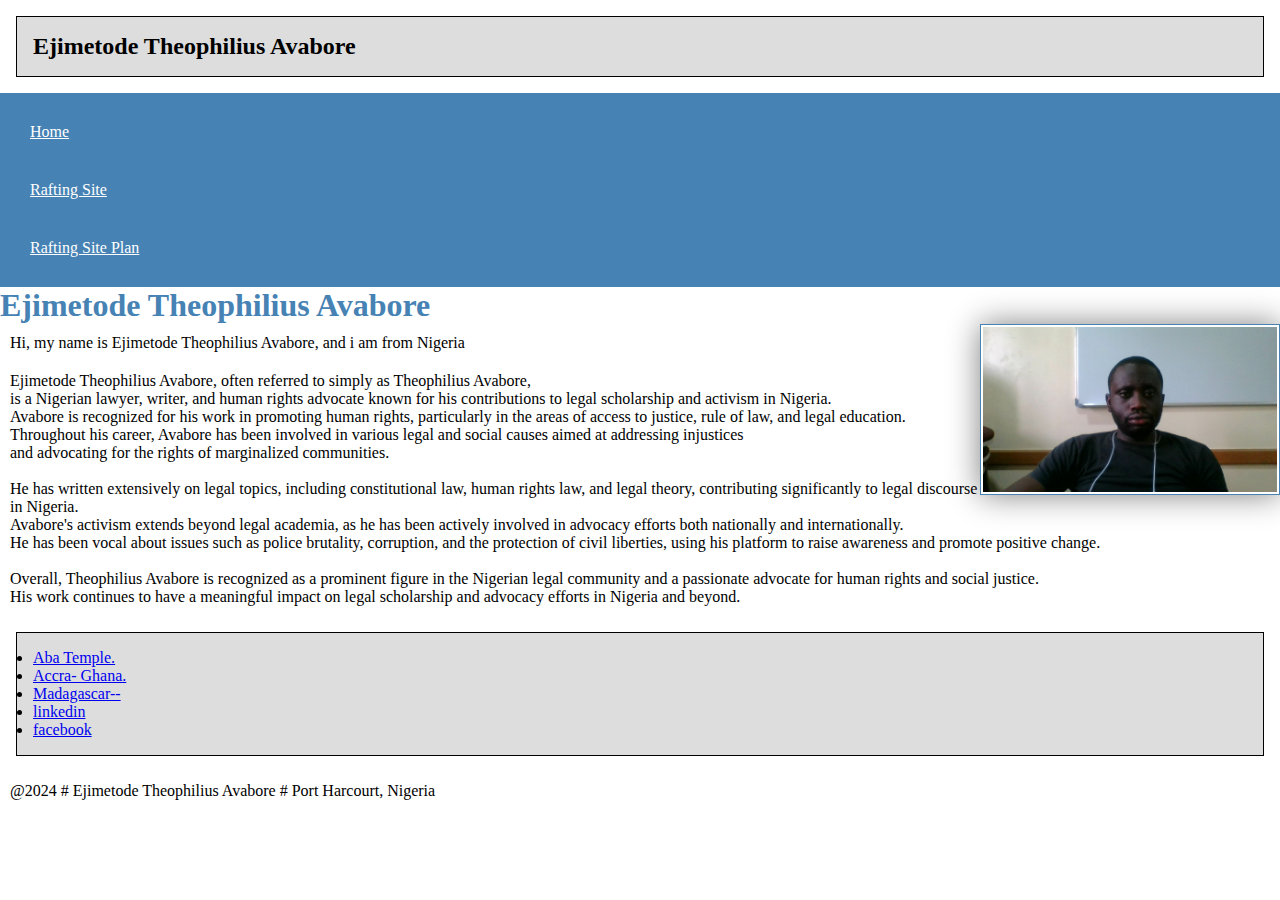
<file: index.html>
<!DOCTYPE html>
<html>
    <head>
        <meta charset="utf-8">
        <meta name="viewport" content="width=device-width,initial-scale=1">
        <title>Ejimetode Theophilius Avabore # WDD 130</title>
        <meta>
        <link rel="stylesheet" href="styles/styles.css">
    </head>
    <body>
        <aside class="box">
            <h2>Ejimetode Theophilius Avabore</h2>
        </aside>
        <header>
            <nav>
                <a href="#">Home</a>
                <a href="wwr/">Rafting Site</a>
                <a href="wwr/site-plan-rafting.html">Rafting Site Plan</a>
            </nav>
        </header>
        <main>
            <h1>Ejimetode Theophilius Avabore</h1>
            <img src="images/me.jpg" alt="Hi, this is Ejimetode Theophilius Avabore" width="300">
            <p>Hi, my name is Ejimetode Theophilius Avabore, and i am from Nigeria</p>
            <p>Ejimetode Theophilius Avabore, often referred to simply as Theophilius Avabore, 
                <br>is a Nigerian lawyer, writer, and human rights advocate known for his contributions to legal scholarship and activism in Nigeria.<br> 
                Avabore is recognized for his work in promoting human rights, particularly in the areas of access to justice, rule of law, and legal education.<br>
                Throughout his career, Avabore has been involved in various legal and social causes aimed at addressing injustices 
                <br>and advocating for the rights of marginalized communities.<br> 
                <br>He has written extensively on legal topics, including constitutional law, human rights law, and legal theory, contributing significantly to legal discourse in Nigeria.<br>
                Avabore's activism extends beyond legal academia, as he has been actively involved in advocacy efforts both nationally and internationally. 
                <br>He has been vocal about issues such as police brutality, corruption, and the protection of civil liberties, using his platform to raise awareness and promote positive change.<br>
                <br>Overall, Theophilius Avabore is recognized as a prominent figure in the Nigerian legal community and a passionate advocate for human rights and social justice. 
                <br>His work continues to have a meaningful impact on legal scholarship and advocacy efforts in Nigeria and beyond.</p>

            <ul class="box">
                <li><a href="https://www.churchofjesuschrist.org/temples/details/aba-nigeria-temple?lang=eng" target="_blank">Aba Temple.</a></li>
                <li><a href="https://www.churchofjesuschrist.org/temples/details/accra-ghana-temple?lang=eng" target="_blank">Accra- Ghana.</a></li>
                <li><a href="https://www.churchofjesuschrist.org/temples/details/antananarivo-madagascar-temple?lang=eng" target="_blank">Madagascar--</a></li>
                <li><a href="https://linkedin.com" target="_blank">linkedin</a></li>
                <li><a href="https://facebook.com" target="_blank">facebook</a></li>
            </ul>
        </main>
        <footer>
            <p>@2024 # Ejimetode Theophilius Avabore # Port Harcourt, Nigeria</p>
        </footer>
    </body>
    <!--12/05/2024-->
</html>
</file>
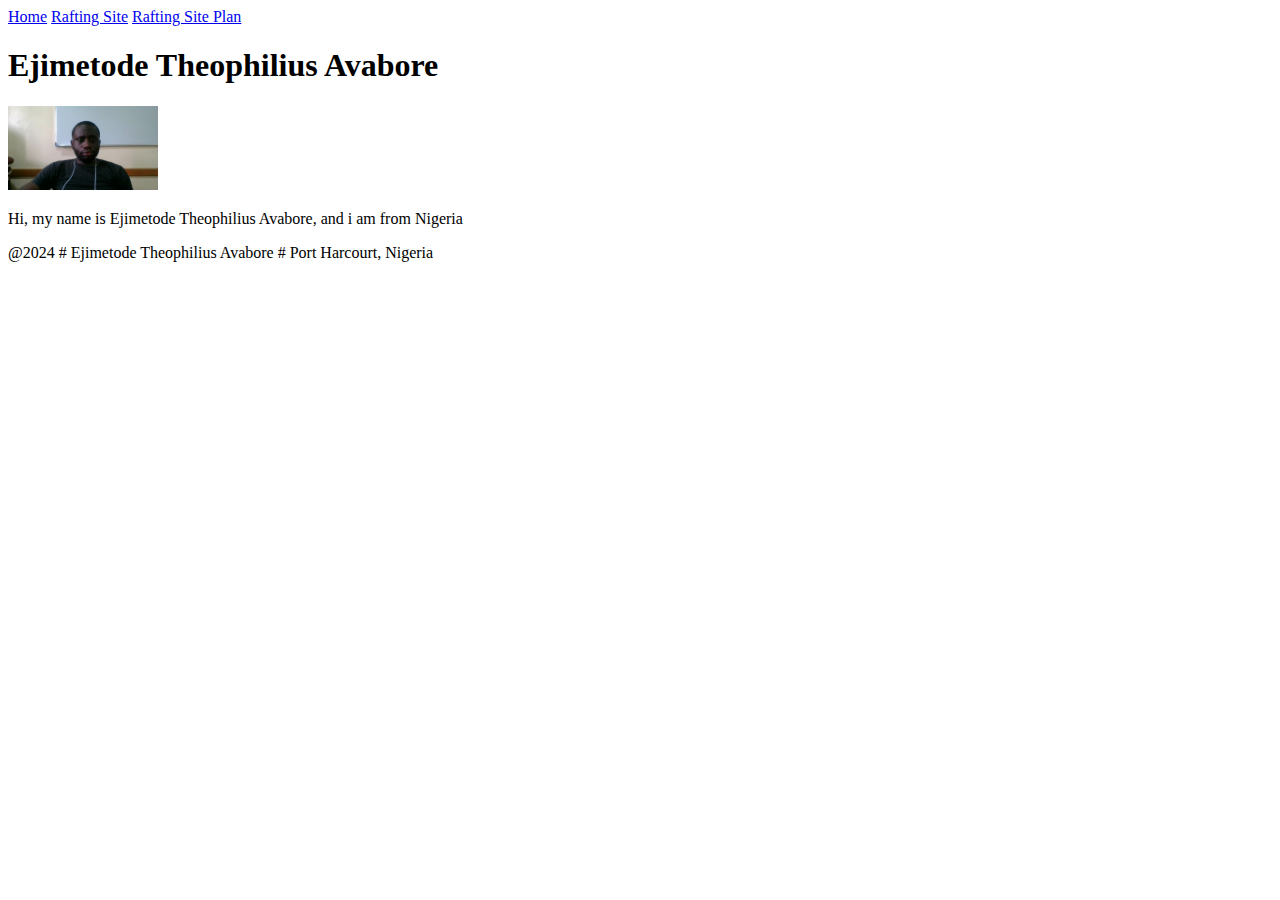
<file: home.html>
<!DOCTYPE html>
<html>
    <head>
        <meta charset="utf-8">
        <meta name="viewport" content="width=device-width,initial-scale=1">
        <title>Ejimetode Theophilius Avabore # WDD 130</title>
        <meta>
    </head>
    <body>
        <header>
            <nav>
                <a href="#">Home</a>
                <a href="wwr/">Rafting Site</a>
                <a href="wwr/site-plan-rafting.html">Rafting Site Plan</a>
            </nav>
        </header>
        <main>
            <h1>Ejimetode Theophilius Avabore</h1>
            <img src="images/me.jpg" alt="Hi, this is Ejimetode Theophilius Avabore" width="150">
            <p>Hi, my name is Ejimetode Theophilius Avabore, and i am from Nigeria</p>
        </main>
        <footer>
            <p>@2024 # Ejimetode Theophilius Avabore # Port Harcourt, Nigeria</p>
        </footer>
    </body>
</html>
</file>
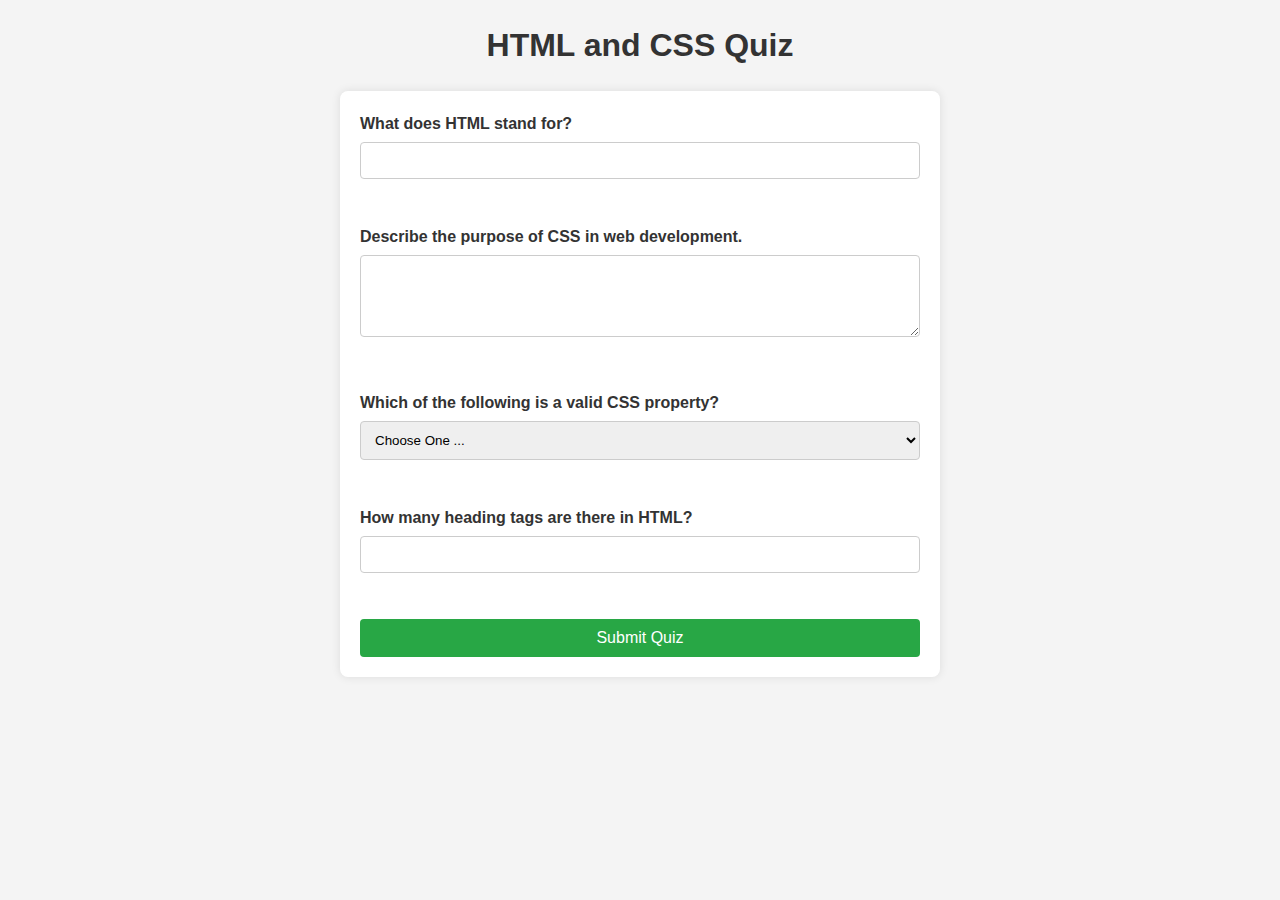
<file: quiz.html>
<!DOCTYPE html>
<html lang="en">
<head>
    <meta charset="UTF-8">
    <meta name="viewport" content="width=device-width, initial-scale=1.0">
    <title>HTML and CSS Quiz</title>
    <link rel="stylesheet" href="styles/quiz.css">
</head>
<body>
    <h1>HTML and CSS Quiz</h1>
    <form action="#" method="post">
        <label for="q1">What does HTML stand for?</label>
        <input type="text" id="q1" name="q1" required>
        <br><br>

        
        <label for="q2">Describe the purpose of CSS in web development.</label>
        <textarea id="q2" name="q2" rows="4" cols="50" required></textarea>
        <br><br>

        
        <label for="q3">Which of the following is a valid CSS property?</label>
        <select id="q3" name="q3" required>
            <option value="" selected disabled>Choose One ...</option>
            <option value="color">color</option>
            <option value="html">html</option>
            <option value="script">script</option>
        </select>
        <br><br>

        
        <label for="q4">How many heading tags are there in HTML?</label>
        <input type="number" id="q4" name="q4" min="1" max="10" required>
        <br><br>

        
        <button type="submit">Submit Quiz</button>
    </form>
</body>
</html>
</file>
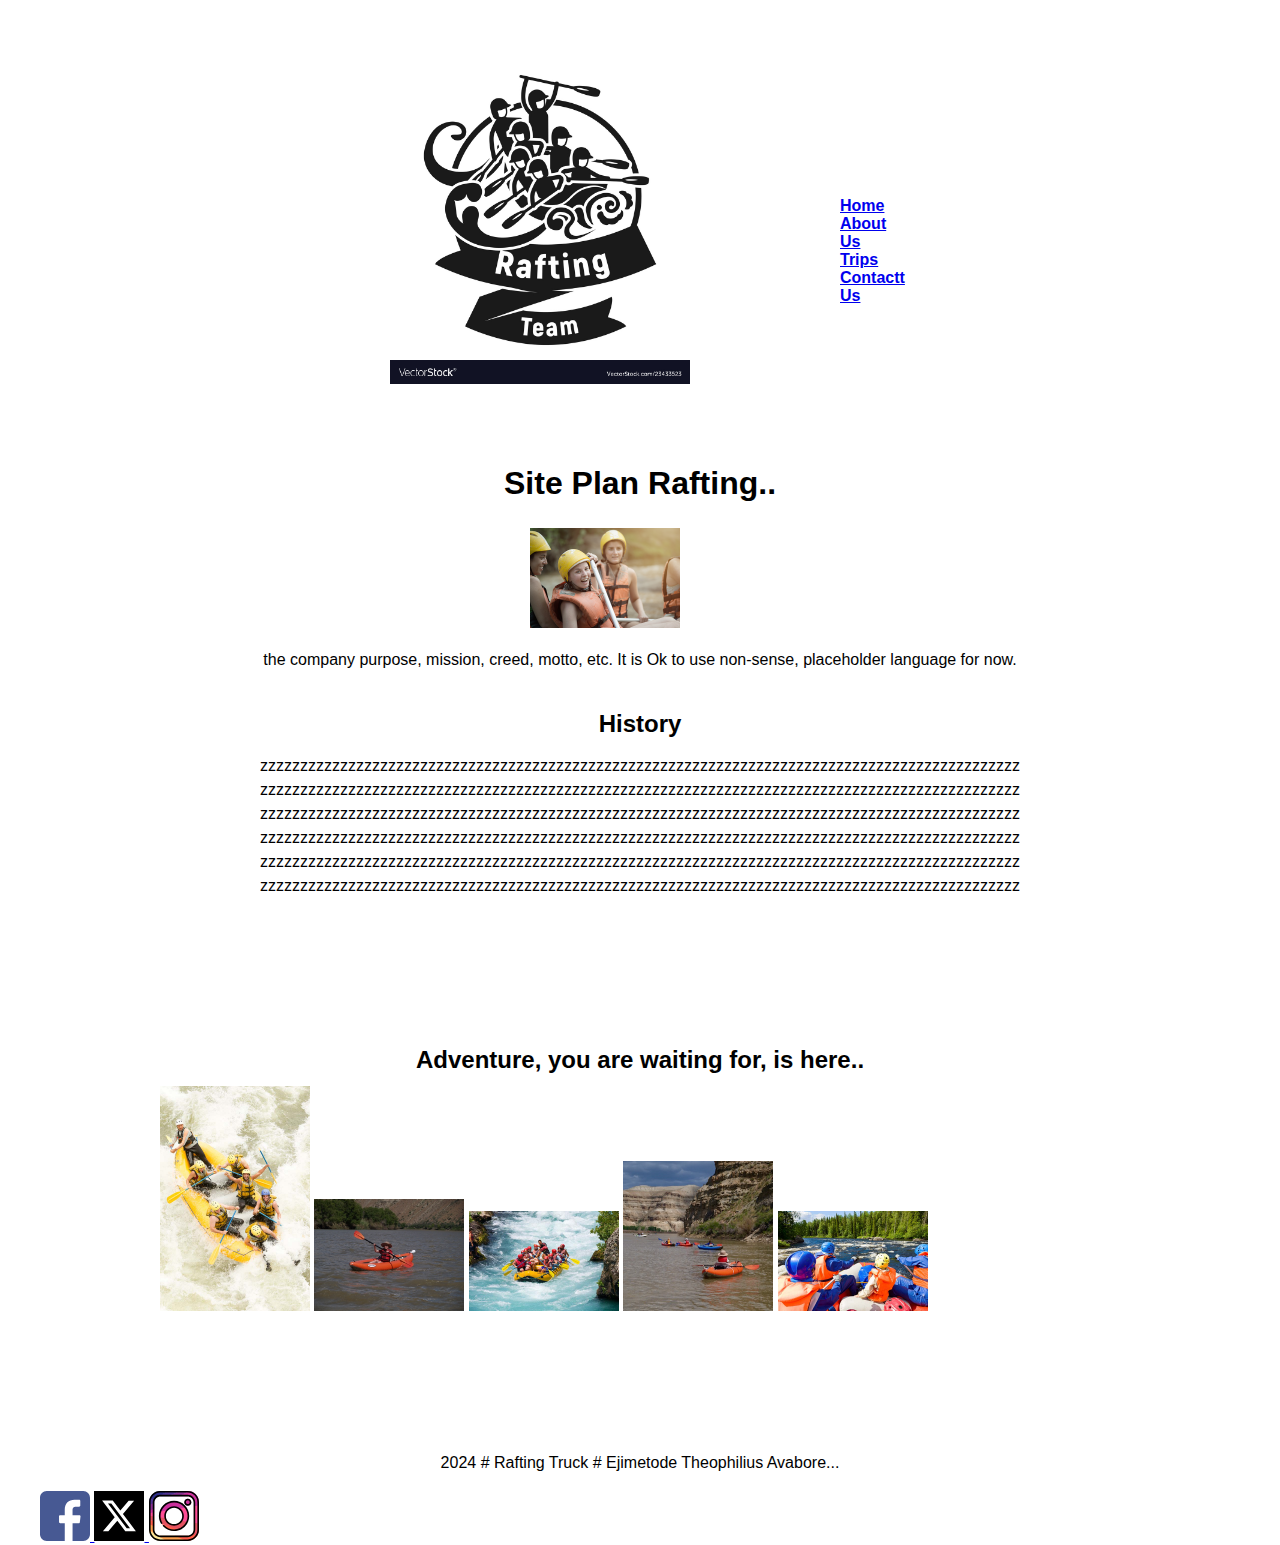
<file: wwr/about.html>
<!DOCTYPE html>
<html>
    <head>
        <meta charset="utf-8">
        <meta name="viewport" content="width=device-width,initial-scale=1">
        <title>About the Site Rafting</title>
        <link rel="stylesheet" href="styles/rafting.css">
    </head>
    <body>
        <header class="hero1">
            <img class="first" src="images/team.jpg" alt="Logo" width="300">
            <nav>
                <ul class="list">
                    <a href="index.html" target="_blank">Home</a>
                    <a href="about.html" target="_blank">About Us</a>
                    <a href="trips.html" target="_blank">Trips</a>
                    <a href="contact.html" target="_blank">Contactt Us</a>    
                </ul>
            </nav>
        </header>

        <main>
            <div class="hero">
                <a href="images/Raft.jpg"></a>
                <h1> Site Plan Rafting..</h1>
                <article class="article1">
                    <img class="second" src="images/happy.png" alt="Happy Client" width="150">
                    <p>the company purpose, mission, creed, motto, etc. It is Ok to use non-sense, placeholder language for now.</p>
                </article>
            </div>

            <section class="history">
                <h2>History</h2>
                <p>zzzzzzzzzzzzzzzzzzzzzzzzzzzzzzzzzzzzzzzzzzzzzzzzzzzzzzzzzzzzzzzzzzzzzzzzzzzzzzzzzzzzzzzzzzzzzzz 
                    zzzzzzzzzzzzzzzzzzzzzzzzzzzzzzzzzzzzzzzzzzzzzzzzzzzzzzzzzzzzzzzzzzzzzzzzzzzzzzzzzzzzzzzzzzzzzzz
                    zzzzzzzzzzzzzzzzzzzzzzzzzzzzzzzzzzzzzzzzzzzzzzzzzzzzzzzzzzzzzzzzzzzzzzzzzzzzzzzzzzzzzzzzzzzzzzz
                    zzzzzzzzzzzzzzzzzzzzzzzzzzzzzzzzzzzzzzzzzzzzzzzzzzzzzzzzzzzzzzzzzzzzzzzzzzzzzzzzzzzzzzzzzzzzzzz
                    zzzzzzzzzzzzzzzzzzzzzzzzzzzzzzzzzzzzzzzzzzzzzzzzzzzzzzzzzzzzzzzzzzzzzzzzzzzzzzzzzzzzzzzzzzzzzzz 
                    zzzzzzzzzzzzzzzzzzzzzzzzzzzzzzzzzzzzzzzzzzzzzzzzzzzzzzzzzzzzzzzzzzzzzzzzzzzzzzzzzzzzzzzzzzzzzzz
                </p>
            </section>
            <section class="Pictures">
                <h2>Adventure, you are waiting for, is here..</h2>
                <img src="images/1.jpg" alt="happy" width="150">
                <img src="images/2.jpg" alt="happy" width="150">
                <img src="images/3.jpg" alt="happy" width="150">
                <img src="images/4.jpg" alt="happy" width="150">
                <img src="images/5.jpg" alt="happy" width="150">
            </section>
        </main>
        <footer>
            <p>2024 # Rafting Truck # Ejimetode Theophilius Avabore...</p>
            <nav class="socialmedialinks">
                <a href="https://web.facebook.com/?_rdc=1&_rdr" target="_blank">
                    <img src="images/Facebook.svg" alt="facebook" width="50">
                </a>
                <a href="https://x.com/?lang=en&mx=2" target="_blank">
                    <img src="images/X.svg" alt="X or Formerly Twitter" width="50">
                </a>
                <a href="https://www.instagram.com/" target="_blank">
                    <img src="images/insta.svg" alt="instagram" width="50">
                </a>
            </nav>
        </footer>
    </body>
</html>
</file>
<file: styles/styles.css>
nav {
    background-color: steelblue;
    padding: 10px;
}

nav a {
    color: white;
    display: block;
    padding: 20px;
}

h1 {
    color: steelblue;
}

img {
    width: 300px;
    height: auto;
    border: 1px solid steelblue;
    padding: 2px;
    box-shadow: 0 0 30px gray;
}

p {
    padding: 10px;
    text-align: left;
}

* {
    margin: 0;
    padding: 0;
    box-sizing: border-box;
}

/*Class Slectors*/

.box {
    margin: 1rem;
    border: 1px solid rgba(0, 0, 0, 1);
    padding: 1rem;
    background-color: #ddd;
    color: #000;
}

aside .box {
    width: 20em;
    text-align: center;
}

main img {
    float: right;
}

aside h2 {
    top: 47px;
    left: 200px;
}
</file>
<file: styles/quiz.css>
* {
    margin: 0;
    padding: 0;
    box-sizing: border-box;
}

body {
    font-family: Arial, sans-serif;
    line-height: 1.6;
    background-color: #f4f4f4;
    color: #333;
    padding: 20px;
}

h1 {
    text-align: center;
    margin-bottom: 20px;
}

form {
    max-width: 600px;
    margin: 0 auto;
    padding: 20px;
    background: #fff;
    border-radius: 8px;
    box-shadow: 0 0 10px rgba(0, 0, 0, 0.1);
}

form label {
    display: block;
    margin-bottom: 5px;
    font-weight: bold;
}

form input[type="text"],
form input[type="number"],
form textarea,
form select {
    width: 100%;
    padding: 10px;
    margin-bottom: 20px;
    border: 1px solid #ccc;
    border-radius: 4px;
}

form button[type="submit"] {
    display: block;
    width: 100%;
    padding: 10px;
    background: #28a745;
    color: white;
    border: none;
    border-radius: 4px;
    cursor: pointer;
    font-size: 16px;
}

form button[type="submit"]:hover {
    background: #218838;
}
</file>
<file: wwr/styles/rafting.css>
body {
    font-family: Arial, Helvetica, sans-serif;
    color: white;
    background-color: white;
    margin: 0;
    padding: 0;
    max-width: 1200px;
    margin: 0 auto;
    display: block;
}

h1, h2 {
    color: black;
    margin: 0.5em 0;
    text-align: center;
}

p {
    color: black;
    line-height: 1.5;
    text-align: center;
}

.hero1 {
    position: relative;
    width: 100;
    height: 400;
    background-image: none;
    display: block;
}

.article1 {
    position: relative;
    bottom: 10%;
    left: 0%;
    background-color: rgba(255, 255, 255, 0.8);
    padding: 10px;
    border-radius: 0px;
}

header.hero1 {
    display: grid;
    grid-template-columns: auto 1fr;
    align-items: center;
    padding: 10px 300px;
    border-bottom: 5px solid;
}


.nav {
    display: grid; 
    justify-content: center; 
  }

  .nav ul {
    list-style: none;
    display: grid;
    gap: 20px;
  }
  
  .nav a {
    text-decoration: none;
    color: black;
    font-weight: bold;
    padding: 5px 100px;
    transition: color 0.3s ease;
    display:grid;
    font-weight: bold;
    width: 50px;  
    height: 50px; 
    background-color: var(--primary-color); 
    border-radius: 5px; 
    transition: background-color 0.3s ease, color 0.3s ease;
  }

  nav a:hover {
    color: antiquewhite;
  }

  .first {
    padding: 50px;
  }
  .second {
    padding-left: 480px;
  }

  .history {
    padding: auto;
    background-color: white;
    color: black;
  }

  header {
    display: grid;
    grid-template-columns: auto 1fr;
    align-items: center;
    background-color: white;
    padding: 10px 20px;
    border-bottom: 2px solid;
  }

  .list {
    text-decoration: none;
    color: black;
    font-weight: bold;
    padding: 100px;
    transition: color 0.3s ease;
    display: grid;
    font-weight: bold;
    width: 50px;  
    height: 50px; 
    background-color: var(--primary-color); 
    border-radius: 50px; 
    transition: background-color 0.3s ease, color 0.3s ease;
  }

  .Pictures {
    display: block;
    padding: 120px;
  }
</file>
